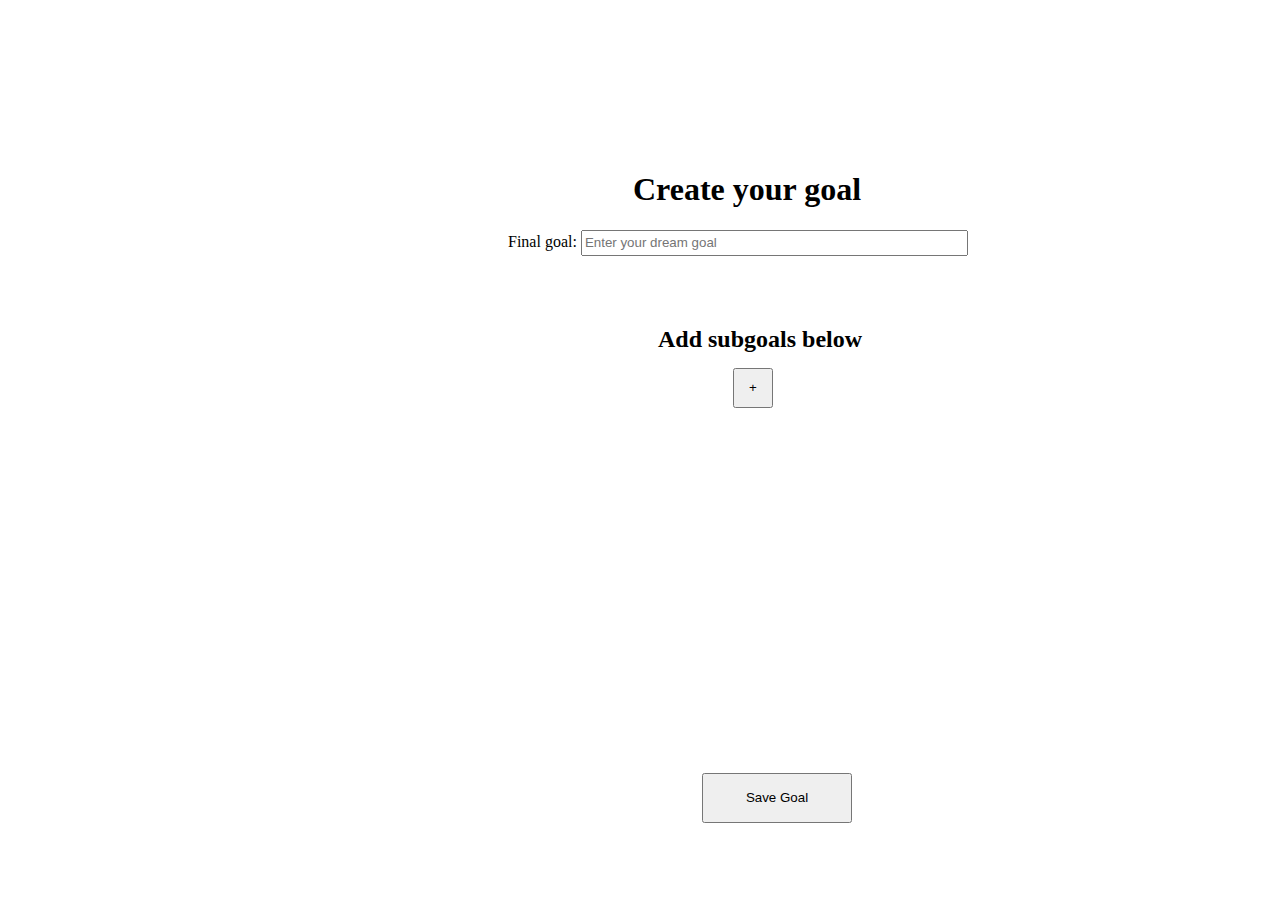
<file: addgoal.html>
<!DOCTYPE html>
<html>
    <head>
        <title>Add your goals</title>
        <link rel="stylesheet" href="style.css">    
    </head>
    <body>
        <h1 id="addgoalmsg">
            Create your goal
        </h1>

        <form class="create_goal">
            <!--big goal-->
            <label for="biggoal" class="goal_label">Final goal:</label>
            <input type="text" id="final_goal" placeholder="Enter your dream goal" required>
        </form>

        <h2 id="Subgoal_msg">Add subgoals below</h2>
        <div id="subgoals-list">
            <!-- Subgoals will appear here when + button is clicked -->
        </div>

        <button id="subgoal_btn">+</button>

        <button id="goal_set">Save Goal</button>

        <script src="js_files/goals.js"></script>
    </body>
</html>
</file>
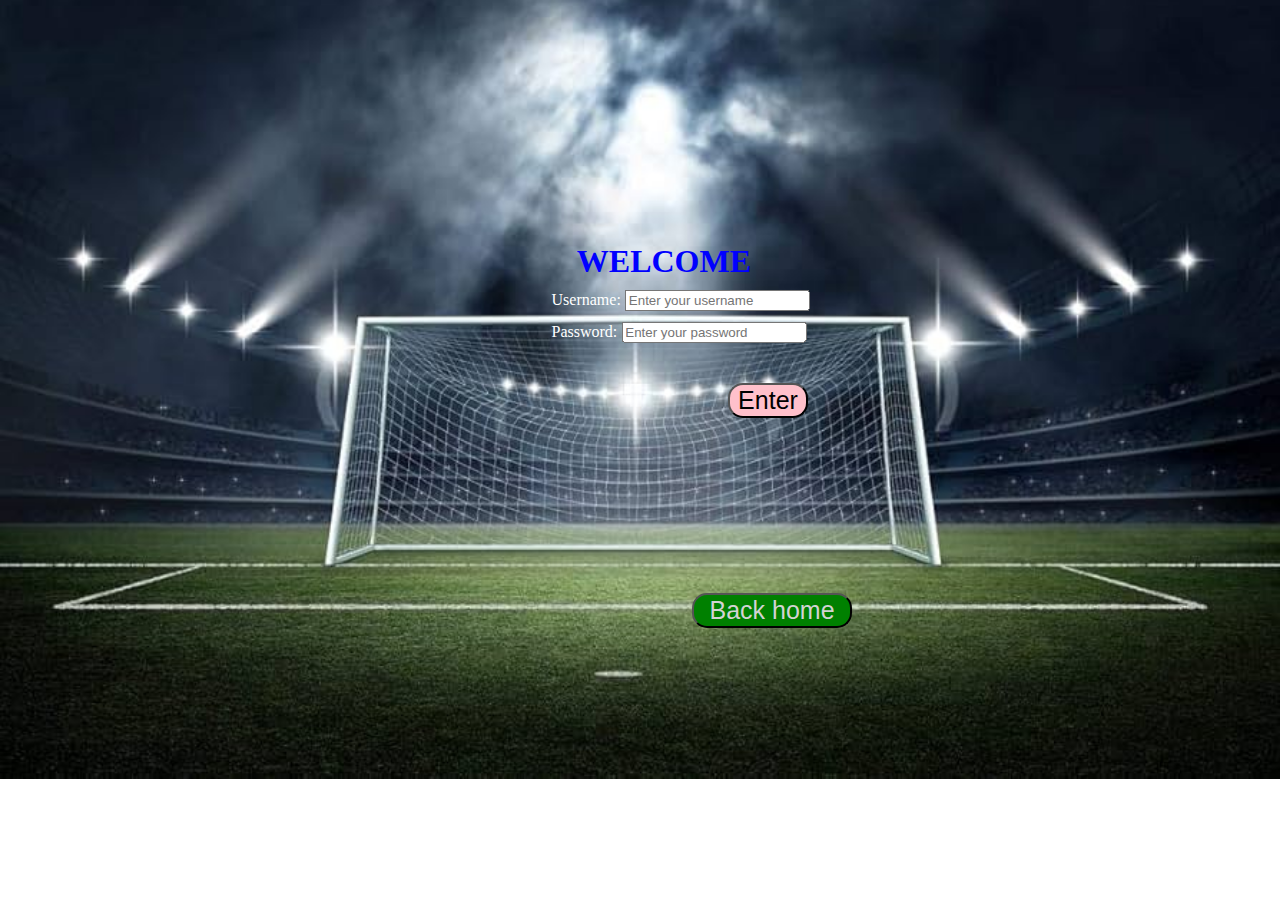
<file: loggedinpage.html>
<!DOCTYPE html>
<html>
    <head>
        <title>Set your goals</title>
        <link rel="stylesheet" href="style.css">
    </head>

    <body class="goal-state">
        <div class="goals-container">
            <h1>Welcome, <span id="username-display"></span></h1>
            <div id="empty-state" class="empty-state">
                <h2>No goals yet!</h2>
                <p>Add your first goal by clicking on +</p>
            </div>

            <div class="goals-list" id="goals-list">
                <!--in javascript-->
            </div>
        </div>
        <a href="addgoal.html">
            <button id="add_goal_btn">+</button>
        </a>

        <a href="login.html">
            <button id="logout">LOGOUT</button>
        </a>
        <script src="js_files/loggedinpage.js"></script>
    </body>
</html>
</file>
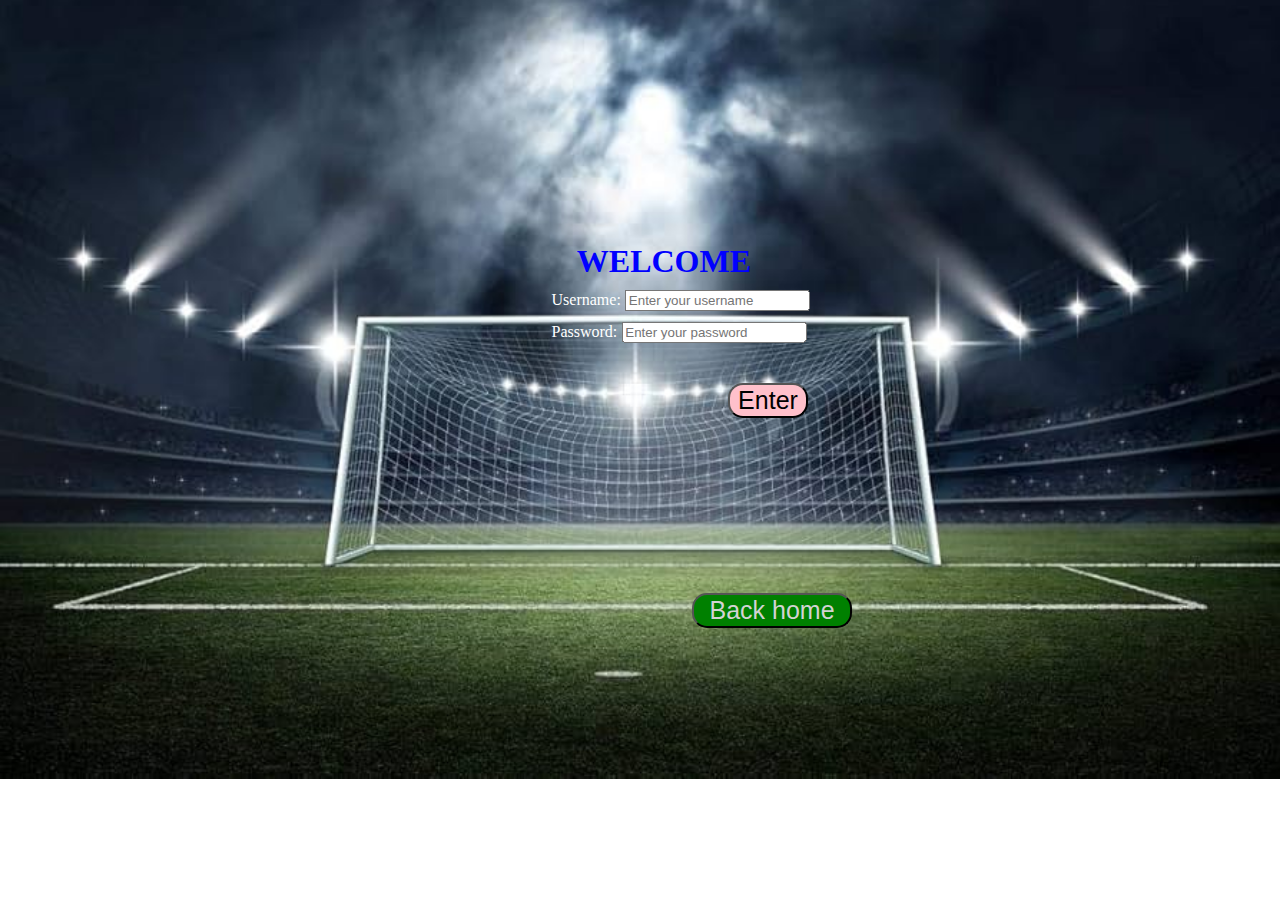
<file: login.html>
<!DOCTYPE html>
<html>
    <head>
        <title>Login</title>
        <!--Link to CSS-->
        <link rel="stylesheet" href="style.css">
    </head>

    <body class="login_page">
        <h1 id="login_welcome">WELCOME</h1>
        <form class="fill-username">
            <!--Username-->
            <label for="username">Username:</label>
            <input type="text" id="username" name="username" placeholder="Enter your username" required>
        </form>

        <form class="fill-password">
            <label for="password">Password:</label>
            <input type="text" id="password" name="password" placeholder="Enter your password" required>
        </form>

        <p>
            <button id="Login-button">Enter</button>
            <a href="home.html">
                <button id="Home-button">Back home</button>
            </a>
        </p>

        <script src="js_files/login.js"></script>
    </body>
</html>
</file>
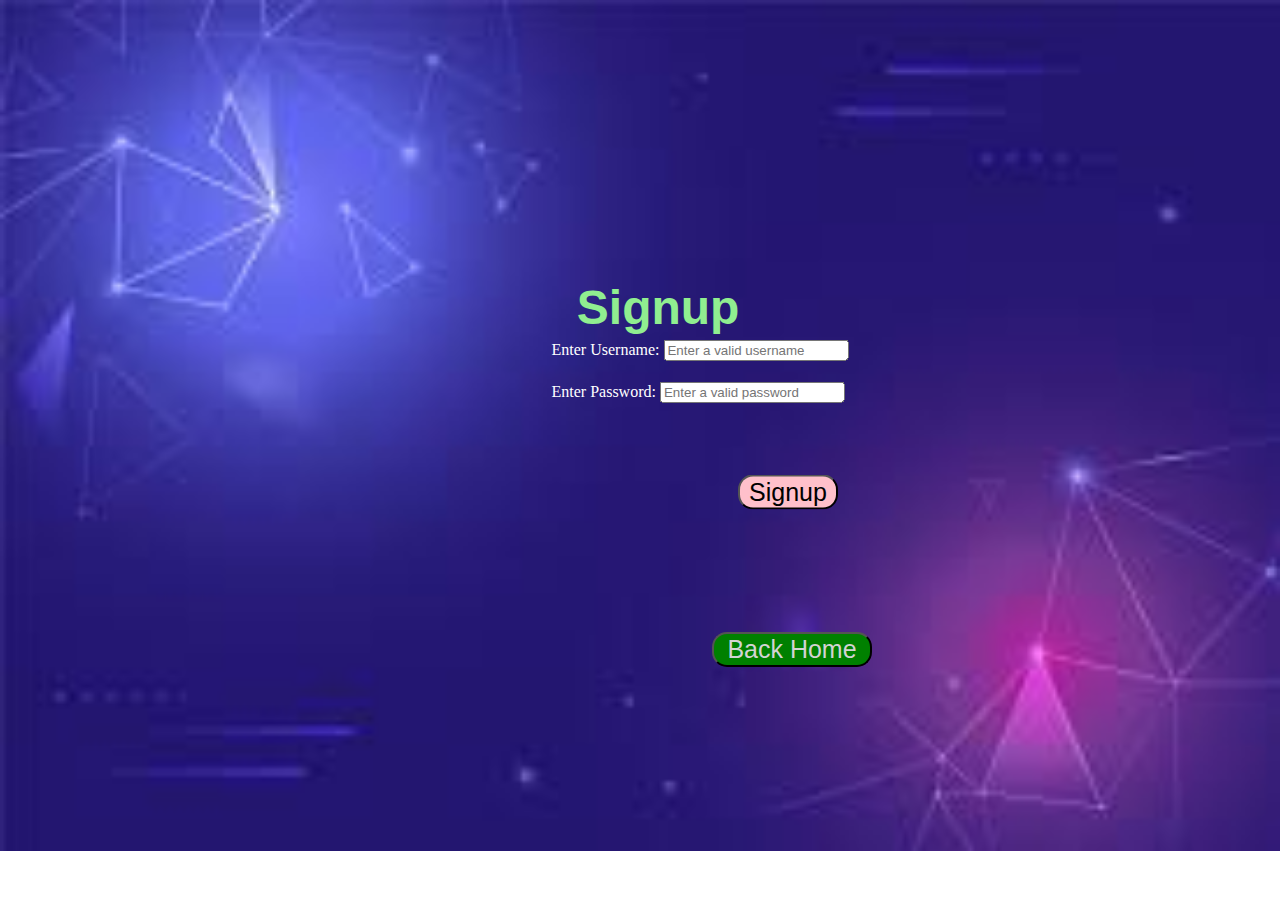
<file: signup.html>
<!DOCTYPE html>
<html>
    <head>
        <title>signup</title>
        <link rel="stylesheet" href="style.css">
    </head>

    <body class="signup_page">
        <h1 id="signup_intro">Signup</h1>

        <form class="enter_username">
            <!--username-->
            <label for="e_u">Enter Username:</label>
            <input type="text" id="username" name="username" placeholder="Enter a valid username" required>
        </form>

        <form class="enter_password">
            <!--password-->
            <label for="p_u">Enter Password:</label>
            <input type="text" id="password" name="password" placeholder="Enter a valid password" required>
            </label>
        </form>

        <p>
            <button id="Signup-button">Signup</button>
            <a href="home.html">
                <button id="Home-button">Back Home</button>
            </a>
        </p>

        <script src="js_files/signup.js"></script>
    </body>
</html>
</file>
<file: style.css>
#intro_message {
    text-align: center;
    font-family: Arial, sans-serif;
    color: rgb(255, 111, 0);
    position: relative;
    top: 40%;
    bottom: 20%;
    transform: translate(5%, 150%);
}
#login_welcome{
    transform: translate(45%, 600%);
    color: blue;
}
#Login-button{
    font-size: 25px;
    width: 80px;
    transform: translate(900%, 700%);
    background-color: pink;
    border-radius: 15px;
}
#Signup-button{
    font-size: 25px;
    width: 100px;
    transform: translate(730%, 850%);
    background-color: pink;
    border-radius: 15px;
}
#Home-button{
    color: lightgrey;
    font-size: 25px;
    width: 160px;
    transform: translate(375%, 1300%);
    background-color: green;
    border-radius: 15px;
}  
#login_button {
    position: absolute;
    top: 60%;    
    left: calc(50% - 60px); 
    border-radius: 25px;
    width: 100px;
    height: 25px;
}
#Signup_button {
    position: absolute;
    top: 60%;   
    left: calc(50% + 60px);  
    border-radius: 25px;
    width: 100px;
    height: 25px;
}
#login_button, #Signup_button {
    border-radius: 25px;
    width: 100px;
    height: 25px;
}
#signup_intro{
    transform: translate(45%, 450%);
    color: lightgreen;
    font-family: Arial, sans-serif;
    font-size: 48px;
}
#add_goal_btn{
    position: relative;
    top: 300px;
    left: 700px; 
    font-size: 30px;
}
#empty-state{
    color: darkblue;
}
#addgoalmsg{
    position: relative;
    top: 150px;
    left: 625px;
}
#final_goal{
    width: 30%;
    height: 20px;
    position: relative;
    top: 150px;
    left: 500px;
}
#goal_set{
    width: 150px;
    height: 50px;
    position: relative;
    top:600px;
    left: 650px;
}
#Subgoal_msg{
    position: relative;
    top: 200px;
    left: 650px;
}
#subgoal_btn{
    position: relative;
    top: 190px;
    left: 725px;
    width: 40px;
    height: 40px;
}
#logout{
    position: relative;
    top: 500px;
    left: 645px;
    height: 30px;
    color: black;
}
.goal_label{
    position: relative;
    top: 150px;
    left: 500px;
}
.goals-container{
    position: relative;
    top: 250px;
    left: -20px;
    text-align: center;
}
.goal-state{
    background-color: cyan;
}
.home_page{
    position: relative;
    background-image: url("images/cover.jpg");
    background-size: cover;
    background-position: center;
    background-repeat: no-repeat;
    height: 65vh;
}
.enter_username{
    color: white;
    transform: translate(43%, 1050%);
}
.enter_password{
    color: white;
    transform: translate(43%, 1150%);
}
.fill-username{
    color:white;
    transform: translate(43%, 1000%);
}
.fill-password{
    color:white;
    transform: translate(43%, 1050%);
}
.login_page{
    background-image: url("images/login.jpg");
    background-size: cover;
    background-position: center;
    background-repeat: no-repeat;
    height: 75vh;
}
.signup_page{
    background-image: url("images/signup.png");
    background-size: cover;
    background-position: center;
    background-repeat: no-repeat;
    height: 90vh;
}

.goal-header {
    display: flex;
    justify-content: space-between;
    align-items: center;
    margin-bottom: 10px;
}

.complete-btn {
    background-color: #4CAF50;
    color: white;
    border: none;
    padding: 8px 16px;
    border-radius: 20px;
    cursor: pointer;
    font-size: 14px;
}

.complete-btn:hover {
    background-color: #45a049;
}

.completion-status.completed {
    color: #4CAF50;
    font-weight: bold;
}

.completion-status.incomplete {
    color: #ff9800;
}
</file>
